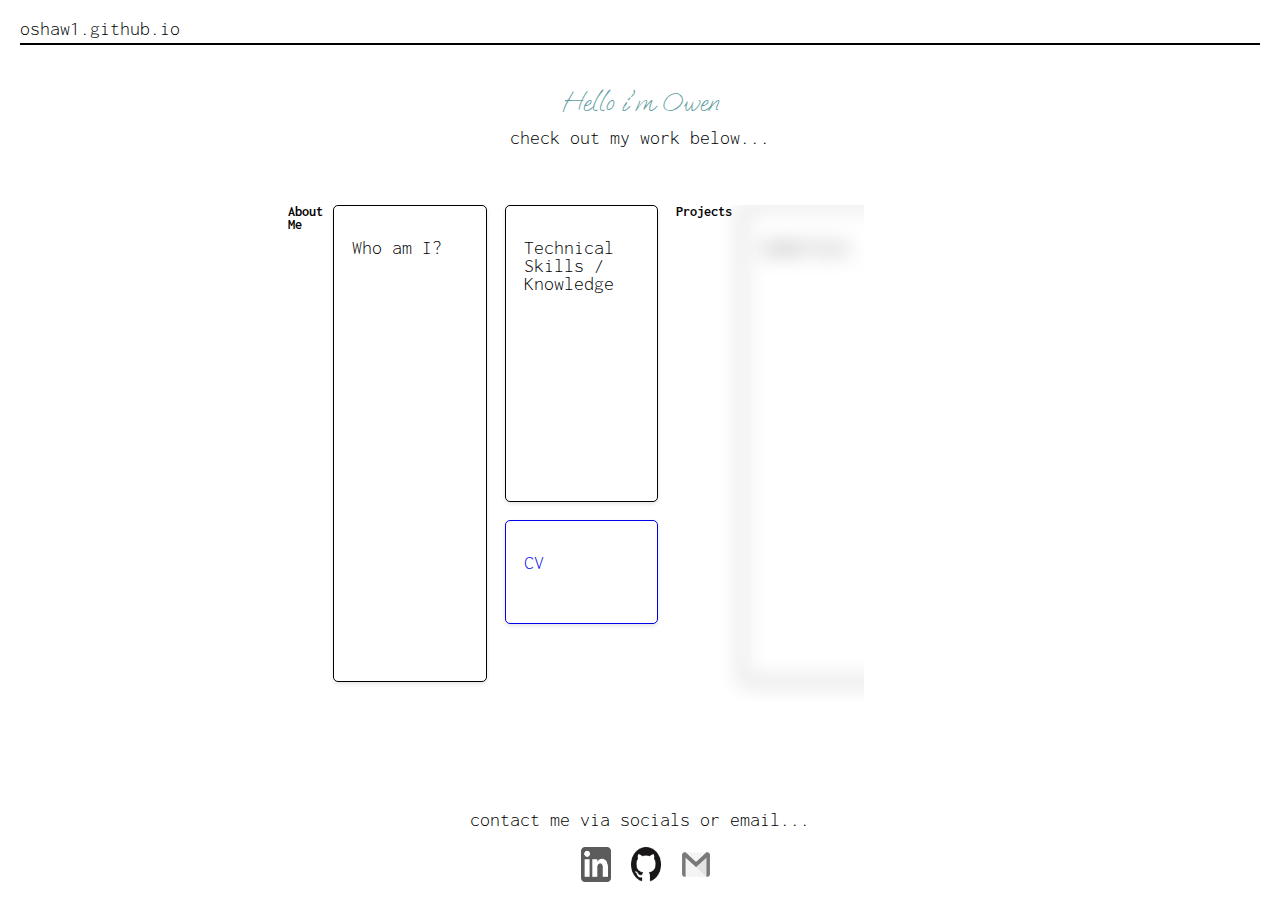
<file: index.html>
<!DOCTYPE html>
<html lang="en">
<head>
  <meta name="viewport" content="width=device-width, initial-scale=1.0">
  <meta charset="UTF-8">
  <title>oshaw1.github.io</title>
  <link rel="stylesheet" href="style.css">
  <link rel="preconnect" href="https://fonts.googleapis.com">
  <link rel="preconnect" href="https://fonts.gstatic.com" crossorigin>
  <link href="https://fonts.googleapis.com/css2?family=Inconsolata:wdth,wght@112.5,300&family=Oooh+Baby&display=swap" rel="stylesheet">
  <link rel="shortcut icon" href="images/favicon.ico" type="image/x-icon">
  <link rel="icon" href="images//favicon.ico" type="image/x-icon">
</head>
<body>
  <header>
    <div class="header-content">
      <h1 class="inconsolata-header">oshaw1.github.io</h1>
    </div>
    <div class="underbar"></div>
  </header>
  <div class="intro-text">
    <h2 class="oooh-baby-regular">Hello i'm Owen</h2>
    <p class="inconsolata-header">check out my work below...</p>
  </div>
  <div class="content-container">
    <main>
      <div class="padding-div">
        <div class="card-container">
          <div class="section-header inconsolata-header">About Me</div>
          <div class="card-column">
            <div class="card" style="height: 100%;">
              <div class="card-front">
                  <h2 class="inconsolata-header">Who am I?</h2>
              </div>
              <div class="card-back">
                <div class="fixed-card-content">
                  <p class="inconsolata-content">
                    Hi im Owen...
                    
                    I'm a Software Engineer at ETAS, Passionate about all things technology.
                  </p>
                  <p class="inconsolata-content">
                    I hold a Bachelor of Applied Science in Software Engineering from Edge Hill University, where I learned the groundwork of software engineering. </p>
                    <p class="inconsolata-content">
                      I am proficient in Java, Go, TypeScript/JavaScript and shell scripting, with experience in building and maintaining: tooling, REST APIs, and large-scale data-driven distributed cloud systems across the full stack.
                    <div class="oval-container">
                        <img class="me-img" src="images/me.jpg" alt="Me">
                    </div>
                </div>
              </div>
            </div>
          </div>
          <div class="card-column">
            <div class="card" style="height: 60%;">
              <div class="card-front">
                  <h2 class="inconsolata-header">Technical Skills / Knowledge</h2>
              </div>
              <div class="card-back">
                <div class="card-content">
                  <p class="inconsolata-content">I have worked with a variety of technologies over my education, work and personal life... The following are some I am proficient in<ul class="tech-list">
                    <li class="inconsolata-content">Programming Languages: Go, Java, Python</li>
                    <li class="inconsolata-content">Web Development: React, HTML, CSS, Js</li>
                    <li class="inconsolata-content">Databases: SQL, NoSql(MongoDB)</li>
                    <li class="inconsolata-content">Cloud Technologies: AWS(EC2, IAM, CI/CD pipelines, Cloudwatch)</li>
                    <li class="inconsolata-content">Devops: Docker, Jenkins, Git</li>
                  </ul></p>
                </div>
              </div>
            </div>
            <a href="CV.html" target="_blank" class="card-button">
                <div class="card" style="height: 100%;">
                  <div class="card-front">
                    <h2 class="inconsolata-header">CV</h2>
                  </div>
                </div>
              </a>
          </div>
          <div class="section-header inconsolata-header">Projects</div>
          <div class="card-column">
            <div class="card" style="height: 100%;">
              <div class="card-front">
                <h2 class="inconsolata-header">GoNetTest</h2>
              </div>
              <div class="card-back">
                <div class="fixed-card-content">
                  <p class="inconsolata-content">GoNetTest is a powerful all-in-one network test tool with an intuitive web interface. Written in Go and HTMX, providing network analysis through its rich feature set:</p>
                  <ul class="feature-list">
                      <li class="inconsolata-content">Real-time Performance Visualization: Generate interactive charts showcasing network metrics</li>
                      
                      <li class="inconsolata-content">Testing: Run tests manually or schedule network tests to run autonomously</li>
                      
                      <li class="inconsolata-content">Historical Analytics: Access detailed historical data analysis, helping identify network regressions</li>
                      
                      <li class="inconsolata-content">Performance Insights: Get analysis into your network's performance over time</li>
                  </ul>
                <p class="inconsolata-content">
                  Check it out on github and start monitoring your network now!</p>
                  <a href="https://github.com/oshaw1/GoNetTest" target="_blank" class="github-button inconsolata-content" role="button">GitHub</a>
                  <div class="card-img-container">
                    <img class="card-imgRectangle" src="images/projects/GoNetTest_bandwidth_speed_chart.jpg" alt="gonettest bandwidth speed chart">
                  </div>
                </div>
              </div>
            </div>
          </div>
          <div class="card-column">
            <div class="card" style="height: 100%;">
              <div class="card-front">
                <h2 class="inconsolata-header">Hlidyr (Web Services Frontend Dashboard)</h2>
              </div>
              <div class="card-back">
                <div class="fixed-card-content">
                  <p class="inconsolata-content">Hlidyr is a frontend dashboard written in React using Typescript. Designed to provide one place to view the status of various web services / servers.</p>
                  <br>
                  <p class="inconsolata-content">Coming soon...</p>
                  <a href="https://github.com/oshaw1/Hlidyr" target="_blank" class="github-button inconsolata-content" role="button">GitHub</a>
                </div>
              </div>
            </div>
          </div>
          <div class="card-column">
            <div class="card" style="height:25%;">
              <div class="card-front">
                <h2 class="inconsolata-header">Clipboard++</h2>
              </div>
              <div class="card-back">
                <div class="card-content">
                  <p class="inconsolata-content">A multi-slot commandline clipboard manager written in Go </p>
                  <a href="https://github.com/oshaw1/clipboard-plus-plus/releases/tag/v1.0.0" target="_blank" class="github-button inconsolata-content"  role="button" style="text-shadow: 0 0 10px #00ff00, 0 0 7px #00ff00;">v0.1.0</a>
                  <a href="https://github.com/oshaw1/clipboard-plus-plus" target="_blank" class="github-button inconsolata-content" role="button">GitHub</a>
                </div>
              </div>
            </div>
            <div class="card" style="height: 75%;">
              <div class="card-front">
                <h2 class="inconsolata-header">Go-Encrypted-Password-Manager</h2>
              </div>
              <div class="card-back">
                <div class="fixed-card-content">
                  <p class="inconsolata-content">Password manager written entrirely in Go leveraging fyne-io on the frontend and using AES for encryption. </p>
                    <p class="inconsolata-content">
                      Check it out on github. Try it out on mobile!</p>
                  <a href="https://github.com/oshaw1/Go-Encrypted-Password-Manager/releases/tag/v1.0.0" target="_blank" class="github-button inconsolata-content"  role="button" style="text-shadow: 0 0 10px #00ff00, 0 0 7px #00ff00;">v1.0.0</a>
                  <a href="https://github.com/oshaw1/Go-Encrypted-Password-Manager" target="_blank" class="github-button inconsolata-content" role="button">GitHub</a>
                  <div class="oval-container" style="padding-bottom: 2vh;">
                    <img class="card-img" src="images/projects/password-manager.JPG" alt="password manager Image">
                  </div>
                </div>
              </div>
            </div>
          </div>
          <div class="card-column">
            <div class="card" style="height:65%;">
              <div class="card-front">
                <h2 class="inconsolata-header">Emotion Recognition AI</h2>
              </div>
              <div class="card-back">
                <div class="card-content">
                  <p class="inconsolata-content">I utilised deep learning techniques to build a neural network model for recognizing emotions from facial expressions. </p>
                    <p class="inconsolata-content">
                      I trained the model on a dataset that contained images of individuals with various emotional expressions and fine-tuned it to accurately predict emotions such as happiness, sadness, anger, fear, surprise, and neutral. </p>
                      <p class="inconsolata-content">
                        The end result was a robust model that could accurately classify emotions in real-time.</p>
                <a href="https://github.com/oshaw1/Emotion-Detection" target="_blank" class="github-button inconsolata-content" role="button">GitHub</a>
                </div>
              </div>
            </div>
            <div class="card" style="height: 35%;">
              <div class="card-front">
                <h2 class="inconsolata-header">Portfolio Website</h2>
              </div>
              <div class="card-back">
                <div class="card-content">
                  <p class="inconsolata-content">The Website you are currently on!</p>
                  <p class="inconsolata-content">Wrote in HTML, CSS and JavaScript</p>
                  <p class="inconsolata-content">Thanks for visiting! 	&#128513;</p>
                  <a href="https://github.com/oshaw1/oshaw1.github.io" target="_blank" class="github-button inconsolata-content" role="button">GitHub</a>
                </div>
              </div>
            </div>
          </div>
          <div class="section-header inconsolata-header">Work History / Education</div>
          <div class="card-column">
            <div class="card" style="height: 100%;">
              <div class="card-front">
                <h2 class="inconsolata-header">Graduate Software Engineer ~ ETAS (Bosch Automotive)</h2>
                <p class="inconsolata-header">September 2023 - Current</p>
              </div>
              <div class="card-back">
                <div class="card-content">
                  <p class="inconsolata-content">Developed and maintained internal software tooling and backend services,
                    I Lead a solo project and development on a "full-stack" internal documentation publishing tool writen entrirely in Go.</p>
                    <p class="inconsolata-content">
                      Revived a scale test application written in Java by developing new features and improving the existing codebase, 
                      the application is now used internally and is capable of testing the performance of REST endpoints attributed REST services within a larger system at scale, to ensure the services can scale with demand.
                    </p>
                    <p class="inconsolata-content">
                      Developed new, and maintained backend services using Java EE and utilised Test Driven Development to ensure the quality of the codebase.</p>
                    </p>
                      <p class="inconsolata-content">
                        <p class="inconsolata-content">Technologies / Techniques used :<ul class="tech-list">
                          <li class="inconsolata-content">Java</li>
                          <li class="inconsolata-content">Go</li>
                          <li class="inconsolata-content">Test Driven Development</li>
                          <li class="inconsolata-content">Java EE</li>
                          <li class="inconsolata-content">OOP</li>
                          <li class="inconsolata-content">Git</li>
                          <li class="inconsolata-content">Agile Methodology</li>
                          <li class="inconsolata-content">Deployment tools (Jenkins)</li>
                        </ul></p>
                </div>
              </div>
            </div>
          </div>
          <div class="card-column">
            <div class="card" style="height: 35%;">
              <div class="card-front">
                <h2 class="inconsolata-header">Junior Technical Consultant ~ Ten10</h2>
                <p class="inconsolata-header">May 2023 - August 2023</p>
              </div>
              <div class="card-back">
                <div class="card-content">
                  <p class="inconsolata-content">Recieved training covering a variety of technical subjects including over the course of three months:
                    Software design principles, Software testing, Java development, Devops</p>
                </div>
              </div>
            </div>
            <div class="card" style="height: 65%;">
                <div class="card-front">
                  <h3 class="inconsolata-header">Bachelor of Science (Hons) in Software Engineering ~ Edgehill University</h3>
                  <p class="inconsolata-header">October 2019 - July 2022</p>
                </div>
                <div class="card-back">
                  <div class="card-content">
                    <p class="inconsolata-content">Graduated BSc(Hons)</p>
                    <p class="inconsolata-content">Year 1</p>
                    <ul class="tech-list">
                      <li class="inconsolata-content">Foundations of computer science</li>
                      <li class="inconsolata-content">Information systems & Design</li>
                      <li class="inconsolata-content">Computer Architecture & Networks</li>
                      <li class="inconsolata-content">Web Design & Development</li>
                      <li class="inconsolata-content">Programming: Concepts to construction 1 & 2</li>
                    </ul>
                    <p class="inconsolata-content">Year 2</p>
                    <ul class="tech-list">
                      <li class="inconsolata-content">Databases</li>
                      <li class="inconsolata-content">Object orientated programming</li>
                      <li class="inconsolata-content">Mobile apps</li>
                      <li class="inconsolata-content">Software Engineering</li>
                      <li class="inconsolata-content">Introduction to software quality assurance and testing</li>
                    </ul>
                    <p class="inconsolata-content">Year 3</p>
                    <ul class="tech-list">
                      <li class="inconsolata-content">Research & Development Methods</li>
                      <li class="inconsolata-content">Research & Development Project</li>
                      <li class="inconsolata-content">Intelligent Systems</li>
                      <li class="inconsolata-content">Complex Systems</li>
                      <li class="inconsolata-content">Embedded Systems software developlemt</li>
                    </ul>
                    <p class="inconsolata-content">Dissertation Project: Emotion Recognition Using Neural Networks</p>
                  </div>
                </div>
              </div>
          </div>
        </div>
      </div>
    </main>
  </div>
  <footer class="footer">
    <p class="inconsolata-header">contact me via socials or email...</p>
    <div class="social-images-container">
      <a href="https://www.linkedin.com/in/owen-shaw-b32b821b8/" target="_blank" class="social-icon">
        <img src="images/socials/linkedin-logo-grayscale.webp" alt="LinkedInLogo" class="normal-icon">
        <img src="images/socials/linkedin-logo-color.png" alt="LinkedInLogo" class="hover-icon">
      </a>
      <a href="https://github.com/oshaw1" target="_blank" class="social-icon">
        <img src="images/socials/github-logo-grayscale.png" alt="GithubLogo" class="normal-icon">
        <img src="images/socials/github-logo-color.png" alt="GithubLogo" class="hover-icon">
      </a>
      <div class="social-icon" id="emailLogo">
        <img src="images/socials/email-logo-grayscale.png" alt="EmailLogo" class="normal-icon">
        <img src="images/socials/email-logo-color.png" alt="EmailLogo" class="hover-icon">
      </div>
    </div>
    <div id="copyMessage" class="copy-message"></div>
  </footer>
  <script src="script.js"></script>
</body>
</html>
</file>
<file: style.css>
body {
  font-family: Arial, sans-serif;
  margin: 0;
  padding: 0;
  overflow-y: hidden;
  overflow-x: hidden;
}

.content-container {
  padding-bottom: 10vh;
}

.inconsolata-header {
  font-family: "Inconsolata", monospace;
  font-optical-sizing: auto;
  font-weight: 300;
  font-style: normal;
  font-variation-settings: "wdth" 112.5;
}

.inconsolata-content {
  font-family: "Inconsolata", monospace;
  font-optical-sizing: auto;
  font-weight: weight;
  font-style: normal;
  font-variation-settings: "wdth" 81;
  font-size: 16px; /* Base font size */
}

.modal {
  display: none;
  position: fixed;
  z-index: 1000;
  top: 0;
  left: 0;
  width: 100%;
  height: 100%;
  background: rgba(0,0,0,0.8);
  cursor: pointer;
}

.modal img {
  position: absolute;
  top: 50%;
  left: 50%;
  transform: translate(-50%, -50%);
  max-width: 90%;
  max-height: 90vh;
}

@media (max-width: 2560px) and (max-height: 1440px) {
  .inconsolata-content {
    font-size: 14px;
  }
}

@media (max-width: 1920px) and (max-height: 1080px) {
  .inconsolata-content {
    font-size: 65%;
  }
  .inconsolata-header {
    font-size: 2vh;
  }
  .section-header {
    font-size: 80%;
  }
  .card-front {
    font-size: 80%;
  }
  .github-button {
    scale: 80%;
  }
  .pdf-container {
    width: 48%; /* Reduced from 60% to 48% (60% * 0.8) */
    height: 64vh; /* Using viewport height units */
    max-height: 640px; /* 80% of 800px (typical height at 1080p) */
  }
  .gopherimg {
    scale: 80%;
    margin-top: -3vh;
  }
}
@media (pixel-ratio: 1) {
  .card-container {
    scale: 1.2;
  }
  .inconsolata-content {
    font-size: 1vh;
  }
}
/* adding comment since gh wierd about css re-rendering */
.embed-cv {
  width: 100%;
  height: 65vh;
}
.pdf-container {
  display: block;
  margin: 20px auto;
  width: 60%;
  height: 100%;
  box-shadow: #000000 0px 0px 10px;
  border-style: solid;
  border-width: 0.1vh;
  border-radius: 5px;
}
/* adding comment since gh wierd about css re-rendering */

.download-button {
  display: inline-block;
  margin-top: 10px;
  padding: 10px 20px;
  background-color: #4caf50;
  color: white;
  text-decoration: none;
  border-radius: 5px;
  font-family: "Inconsolata", monospace;
  transition: background-color 0.3s;
}

.download-button:hover {
  background-color: #45a049;
}

.oooh-baby-regular {
  font-family: "Oooh Baby", cursive;
  font-weight: 400;
  font-style: normal;
  margin-top: -1vw;
  margin-bottom: -0.5vw;
  font-size: 2vw;
  color: cadetblue;
}

header {
  background-color: #ffffff;
  padding: 20px;
  text-align: left;
  display: flex;
  flex-direction: column;
}

.header-content {
  display: flex;
  align-items: center;
}

h1 {
  margin: 0;
  font-size: 1.2rem;
}

.underbar {
  height: 2px;
  background-color: #000000;
  margin-top: 5px;
}

.intro-text {
  height: 15vh;
  align-content: center;
  text-align: center;
  background-color: #ffffff;
  width: 100%;
}

main {
  padding: 2vh;
  display: flex;
  justify-content: center;
  align-items: flex-start;
  transform-origin: top left;
}

.padding-div {
  width: 100%;
  max-width: 50vw;
  margin-left: -15vw;
  box-sizing: border-box;
}

.card-container::-webkit-scrollbar {
  display: none;
}

.card-container {
  display: flex;
  flex-wrap: nowrap;
  overflow-x: auto;
  scroll-behavior: smooth;
  scrollbar-width: none; /* Hide scrollbar for Firefox */
  -ms-overflow-style: none; /* Hide scrollbar for Internet Explorer and Edge */
  position: relative;
  margin-top: -1vw;
  padding: 0 5vw;
  max-height: calc(100vh - 200px);
}

.card-back {
  flex: 1;
  overflow-x: auto;
}

.card-column {
  flex: 0 0 30%; /* Adjust this value to control the maximum card width */
  margin-right: 2vh;
  display: flex;
  flex-direction: column;
  min-height: 55vh;
  max-height: 55vh;
}

.card {
  background-color: #ffffff;
  border-style: solid;
  border-width: 0.2vh;
  border-radius: 5px;
  padding: 2vh;
  margin-bottom: 2vh;
  box-shadow: 0 2px 4px rgba(0, 0, 0, 0.1);
  transition: transform 0.3s;
  position: relative;
  overflow: hidden;
  box-sizing: border-box; /* Add this line */
  max-height: 55vh;
}

.card:hover {
  border-color: var(--hover-color);
  box-shadow: 0 0 10px var(--hover-color);
  border-width: 0.3vh;
}

.card-button {
  display: inline-block;
  text-decoration: none;
  cursor: pointer;
}

.card-button .card {
  height: 0.3vh;
}

.card-button:hover .card {
  transform: scale(1.05);
  box-shadow: 0 0 10px rgba(0, 0, 0, 0.3);
}
.card-content {
  display: none;
  position: absolute;
  top: 0;
  left: 0;
  width: 100%;
  height: 100%;
  background-color: #f9f9f9;
  padding: 1vh;
  box-sizing: border-box;
  max-height: calc(55vh - 4vh); /* Subtract the padding from the max-height */
  overflow-y: auto;
  overflow-x: hidden;
}

.fixed-card-content {
  display: none;
  position: absolute;
  top: 0;
  left: 0;
  width: 100%;
  height: 100%;
  background-color: #f9f9f9;
  padding: 1vh;
  overflow-y: hidden;
  box-sizing: border-box;
  margin-bottom: -3vh;
  overflow-x: hidden;
}

.card:hover .fixed-card-content {
  display: block;
}

.card:hover .card-content {
  display: block;
}

.section-header {
  font-weight: bold;
  padding-right: 10px;
  margin-bottom: 10px;
}

.footer {
  position: fixed;
  bottom: 0;
  left: 0;
  width: 100%;
  background-color: #ffffff;
  padding-bottom: 2vh; /* Adjusted to use viewport height */
  text-align: center;
}

.social-images-container {
  display: flex;
  justify-content: center;
  margin-top: 1vh;
  margin-left: -1vh;
}

.social-images-container img {
  width: 30px;
  height: 30px;
  margin: 0 10px;
  cursor: pointer;
}

.copy-message {
  position: absolute;
  bottom: 10px;
  left: 50%;
  transform: translateX(-50%);
  margin-top: 10px;
  padding-top: 10px;
  font-family: "Inconsolata", monospace;
  font-size: 12px;
}
/* comment to make github redeploy */
.social-icon {
  position: relative;
  display: inline-block;
  width: 30px;
  height: 30px;
  margin: 0 10px;
  cursor: pointer;
  padding-bottom: 5px;
}

.enlarged-img{
  cursor: zoom-out;
}

.social-icon img {
  position: absolute;
  top: 0;
  left: 0;
  width: 100%;
  height: 100%;
  transition: opacity 0.3s ease;
}

.oval-container {
  width: 25vh; /* adjust as needed */
  height: 35vh; /* adjust as needed */
  overflow: hidden;
  position: absolute;
  border-radius: 50%;
}
.card-imgRectangle {
  padding-top: 3vh;
  width: 100%;
  height: auto;
  object-fit: contain;
  max-width: 100%;
  max-height: 300px;
  transition: filter 0.3s ease;
  position: relative;
  cursor: zoom-in;
}

.card-imgRectangle:hover {
  filter: blur(2px);
}

.zoom-indicator {
  position: absolute;
  top: 50%;
  left: 50%;
  transform: translate(-50%, -50%);
  background: rgba(255, 255, 255, 0.8);
  padding: 8px;
  border-radius: 50%;
  pointer-events: none;
  opacity: 0.8;
}

.card-img-container {
  position: relative;
  display: inline-block;
}

.card-img {
  width: 100%;
  transition: filter 0.3s ease;
  cursor: zoom-in;
  height: 100%;
  object-fit: cover;
}

.me-img {
  width: 100%;
  transition: filter 0.3s ease;

  height: 100%;
  object-fit: cover;
}

.card-img:hover {
  filter: blur(2px);
}

.social-icon .normal-icon {
  opacity: 1;
}

.social-icon .hover-icon {
  opacity: 0;
}

.social-icon:hover .normal-icon {
  opacity: 0;
}

.social-icon:hover .hover-icon {
  opacity: 1;
}

.github-button {
  background-color: #ffffff;
  border: 2px solid transparent; 
  border-radius: 0.5rem;
  box-sizing: border-box;
  color: #111827;
  line-height: 1.25rem;
  padding: 0.75rem 1rem;
  text-align: center;
  text-decoration: none #d1d5db solid;
  font-weight: bold;
  text-decoration-thickness: auto;
  box-shadow: 0 1px 3px 0 rgba(0, 0, 0, 0.1), 0 1px 2px 0 rgba(0, 0, 0, 0.06);
  cursor: pointer;
  touch-action: manipulation;
  display: inline-block;
  align-self: flex-end;
  transition: border-color 0.3s ease;  
}

.github-button:hover {
  border-color: var(--hover-color, transparent); 
  box-shadow: 0 0 2px var(--hover-color);
}

.github-button:focus {
  outline: 2px solid transparent;
  outline-offset: 2px;
}

.github-button:focus-visible {
  box-shadow: none;
}

.inprogress-container {
  text-align: center;
  padding-top: 5vh;
}

@media (hover: none) and (pointer: coarse) {
  body {
    overflow-y: auto;
  }

  .content-container {
    height: auto;
    padding-bottom: 15vh;
  }

  .card-container {
    flex-direction: column;
    align-items: center;
    padding: 0;
    max-height: none;
    overflow-y: visible;
    height: 60vh;
    width: 100%;
  }

  .card-column {
    flex: 0 0 80%;
    width: 80%;
    margin-right: 0;
    margin-bottom: 1vh;
    min-height: auto;
    height: auto;
  }

  .padding-div {
    width: 100%;
    max-width: 100%;
    margin-left: 0;
  }

  .card {
    width: 100%;
    height: 100vh; /* Increased from 80vh to 100vh */
    max-height: 100vh; /* Increased from 80vh to 100vh */
    position: relative;
    overflow: hidden;
  }

  .card-content,
  .fixed-card-content {
    display: none;
    position: absolute;
    top: 0;
    left: 0;
    width: 100%;
    height: 100%;
    background-color: #f9f9f9;
    padding: 2vh; /* Increased from 1vh to 2vh for more internal padding */
    box-sizing: border-box;
    overflow-y: auto;
  }

  .card:hover .card-content,
  .card:hover .fixed-card-content {
    display: block;
  }

  .card-front {
    height: 100%;
    width: 100%;
  }

  .intro-text {
    height: auto;
    padding: 3vh 0; /* Increased from 2vh to 3vh */
  }

  .oooh-baby-regular {
    font-size: 6vw;
  }

  .inconsolata-content {
    font-size: 16px; /* Increased from 14px to 16px */
  }

  .inconsolata-header {
    font-size: 20px; /* Increased from 18px to 20px */
  }

  .oval-container {
    width: 0vh;
    height: 0vh;
  }

  .pdf-container {
    width: 90%;
    height: 60vh; /* Increased from 50vh to 60vh */
  }

  .embed-cv {
    height: 60vh; /* Increased from 50vh to 60vh */
  }
}

@media (max-width: 480px) and (max-width: 767px) {
  body {
    overflow-y: auto;
  }

  .content-container {
    height: auto;
    padding-bottom: 15vh;
  }

  .card-container {
    flex-direction: column;
    align-items: center;
    padding: 0;
    max-height: none;
    overflow-y: visible;
    height: 60vh;
    width: 100%;
  }

  .card-column {
    flex: 0 0 80%;
    width: 80%;
    margin-right: 0;
    margin-bottom: 1vh;
    min-height: auto;
    height: auto;
  }

  .padding-div {
    width: 100%;
    max-width: 100%;
    margin-left: 0;
  }

  .card {
    width: 100%;
    height: 100vh; /* Increased from 80vh to 100vh */
    max-height: 100vh; /* Increased from 80vh to 100vh */
    position: relative;
    overflow: hidden;
  }

  .card-content,
  .fixed-card-content {
    display: none;
    position: absolute;
    top: 0;
    left: 0;
    width: 100%;
    height: 100%;
    background-color: #f9f9f9;
    padding: 2vh; /* Increased from 1vh to 2vh for more internal padding */
    box-sizing: border-box;
    overflow-y: auto;
  }

  .card:hover .card-content,
  .card:hover .fixed-card-content {
    display: block;
  }

  .card-front {
    height: 100%;
    width: 100%;
  }

  .oooh-baby-regular {
    font-size: 6vw;
  }

  .inconsolata-content {
    font-size: 16px; /* Increased from 14px to 16px */
  }

  .inconsolata-header {
    font-size: 20px; /* Increased from 18px to 20px */
  }

  .oval-container {
    width: 0vh;
    height: 0vh;
  }
  .footer{
    background-color: white;
  }
  .social-images-container img{
    scale: .60
  }
  .intro-text{
    scale:.80;
  }
}
</file>
